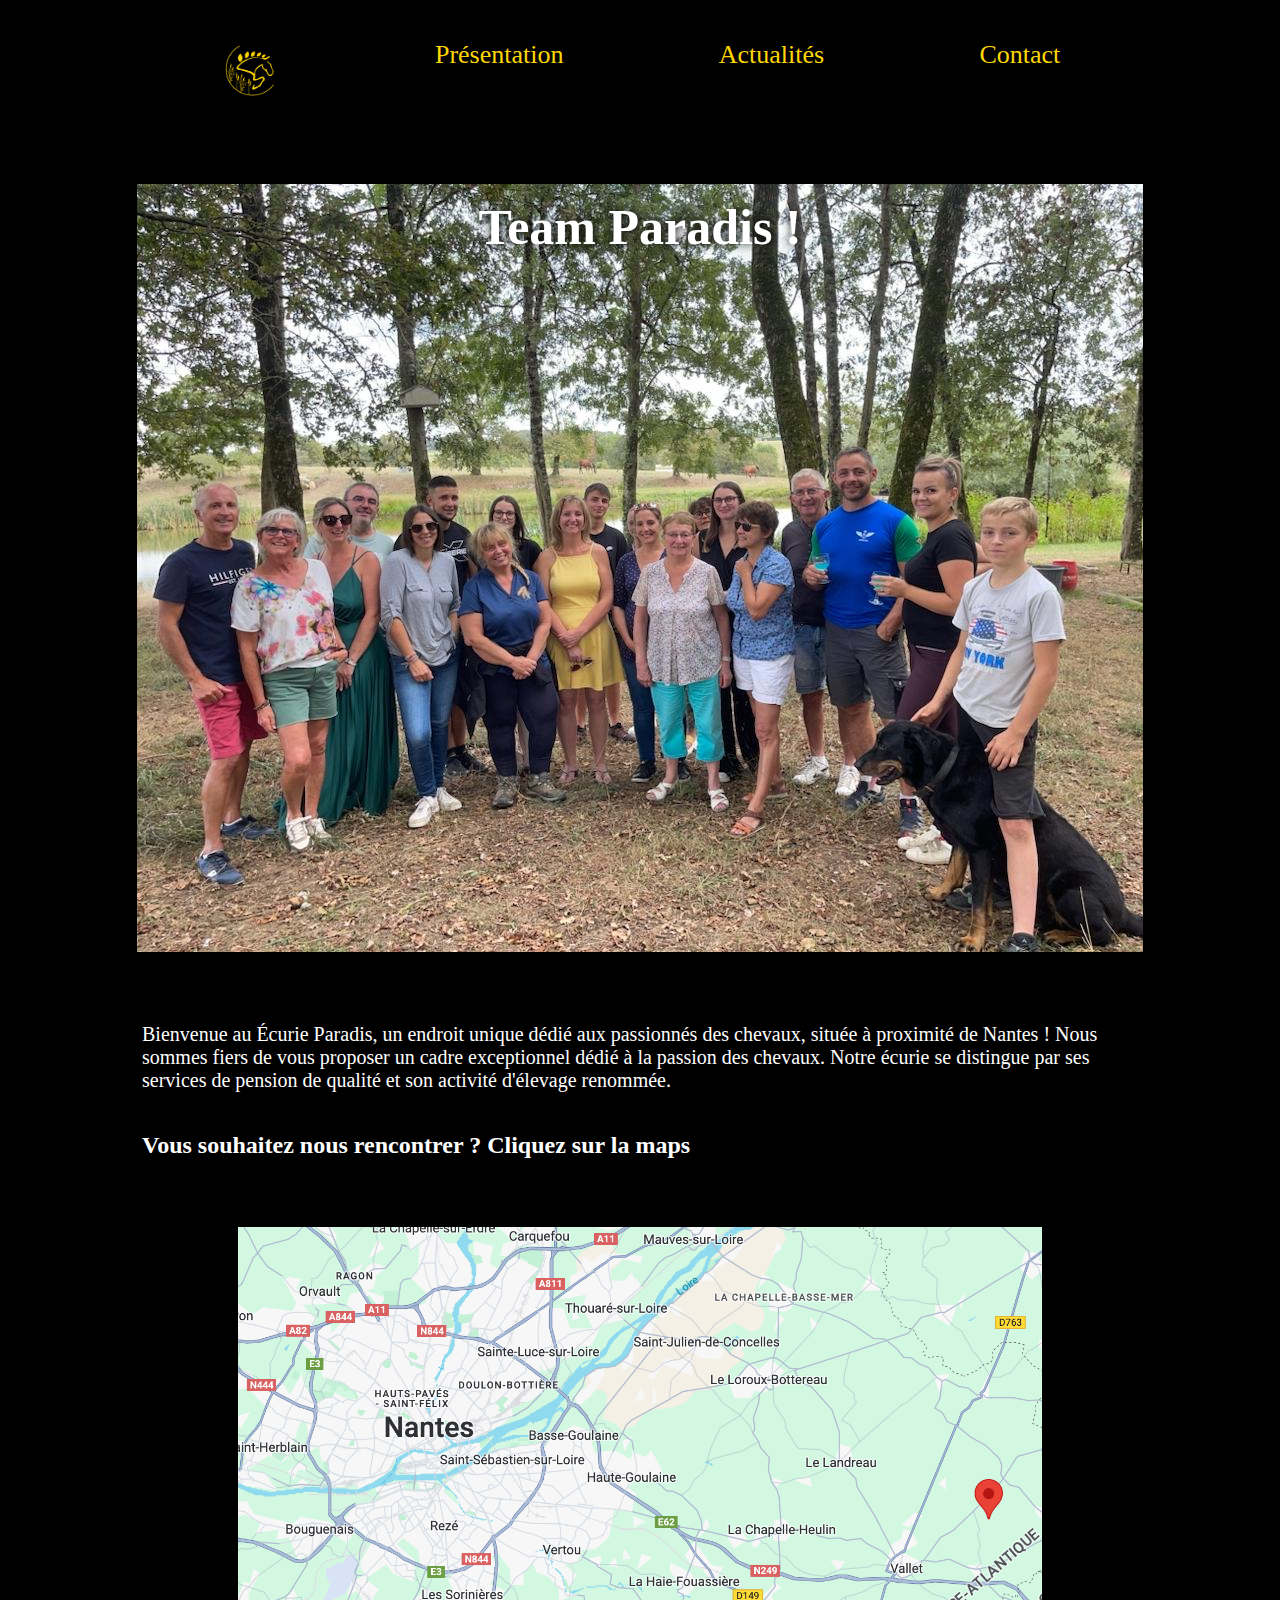
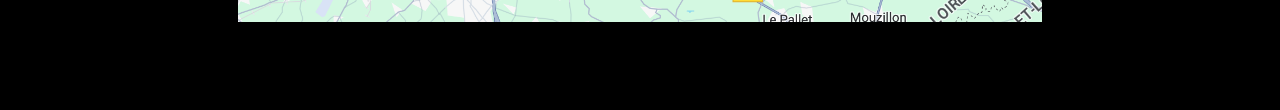
<file: Index.html>
<!DOCTYPE html>
<html lang="en">
<head>
    <meta charset="UTF-8">
    <meta name="viewport" content="width=device-width, initial-scale=1.0">
    <link rel="stylesheet" href="Style.css">
    <title>Écurie Paradis</title>
</head>
<body>
        <nav>
            <ul>
                <li><a href="index.html">
                    <img src="Image/logoecurie.png" alt="" class="logoecurie">
                </a></li>
                <li><a href="presentation.html">Présentation</a></li>
                <li><a href="Actu.html">Actualités</a></li>
                <li><a href="contact.html">Contact</a></li>
            </ul>
        </nav>
    
    <section class="banner">
        <h1>Team Paradis !</h1>
    </section> 
    <p>Bienvenue au Écurie Paradis, un endroit unique dédié aux passionnés des chevaux, située à proximité de Nantes ! Nous sommes fiers de vous proposer un cadre exceptionnel dédié à la passion des chevaux. Notre écurie se distingue par ses services de pension de qualité et son activité d'élevage renommée. </p>
    <h2>Vous souhaitez nous rencontrer ? 
        Cliquez sur la maps</h2>
    <a href="https://www.google.com/maps/dir//44330+La+Regrippi%C3%A8re/@47.1814103,-1.2205783,15z/data=!4m9!4m8!1m0!1m5!1m1!1s0x48060c71da051501:0x28b2b4c02f07bb62!2m2!1d-1.2154973!2d47.1815911!3e0?entry=ttu"><img src="Image/Maps.png" class="plan"></a>
  
</body>
</html>
</file>
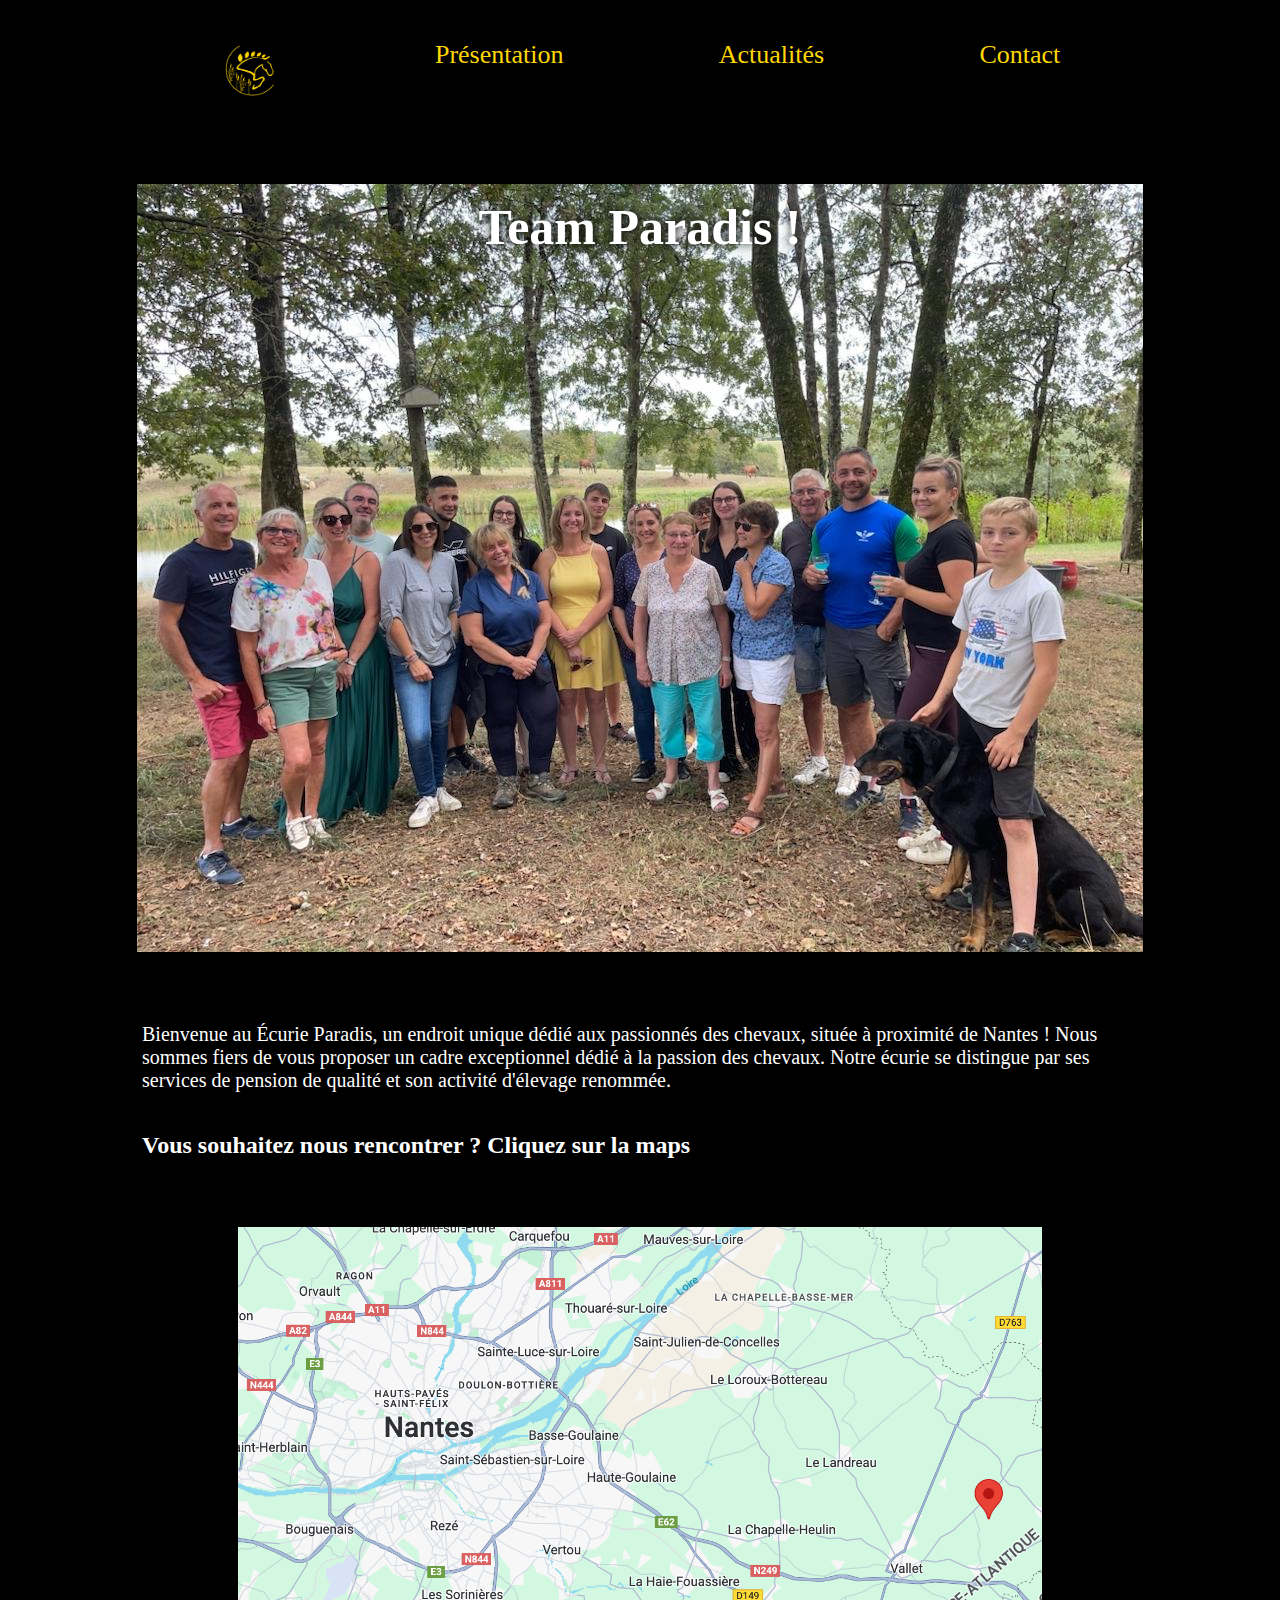
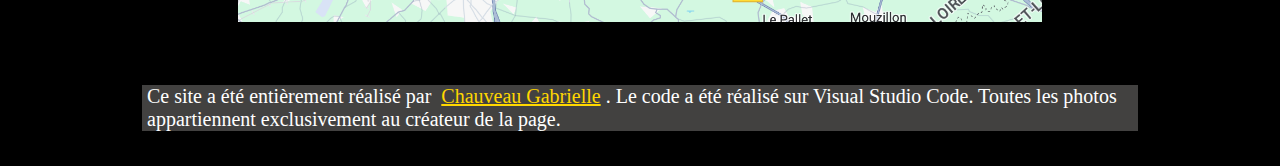
<file: index.html>
<!DOCTYPE html>
<html lang="en">
<head>
    <meta charset="UTF-8">
    <meta name="viewport" content="width=device-width, initial-scale=1.0">
    <link rel="stylesheet" href="style.css">
    <title>Écurie Paradis</title>
</head>
<body>
        <nav>
            <ul>
                <li><a href="index.html">
                    <img src="Image/logoecurie.png" alt="" class="logoecurie">
                </a></li>
                <li><a href="presentation.html">Présentation</a></li>
                <li><a href="actu.html">Actualités</a></li>
                <li><a href="contact.html">Contact</a></li>
            </ul>
        </nav>
    
    <section class="banner">
        <h1>Team Paradis !</h1>
    </section> 
    <p>Bienvenue au Écurie Paradis, un endroit unique dédié aux passionnés des chevaux, située à proximité de Nantes ! Nous sommes fiers de vous proposer un cadre exceptionnel dédié à la passion des chevaux. Notre écurie se distingue par ses services de pension de qualité et son activité d'élevage renommée. </p>
    <h2>Vous souhaitez nous rencontrer ? 
        Cliquez sur la maps</h2>
    <a href="https://www.google.com/maps/dir//44330+La+Regrippi%C3%A8re/@47.1814103,-1.2205783,15z/data=!4m9!4m8!1m0!1m5!1m1!1s0x48060c71da051501:0x28b2b4c02f07bb62!2m2!1d-1.2154973!2d47.1815911!3e0?entry=ttu"><img src="Image/Maps.png" class="plan"></a>
  
    <div class="banniere">
        <p>Ce site a été entièrement réalisé par <a class="linkedin" href="https://www.linkedin.com/in/gabrielle-chauveau/">Chauveau Gabrielle</a>. Le code a été réalisé sur Visual Studio Code. Toutes les photos appartiennent exclusivement au créateur de la page.  </p>
    </div>
    
</body>
</html>
</file>
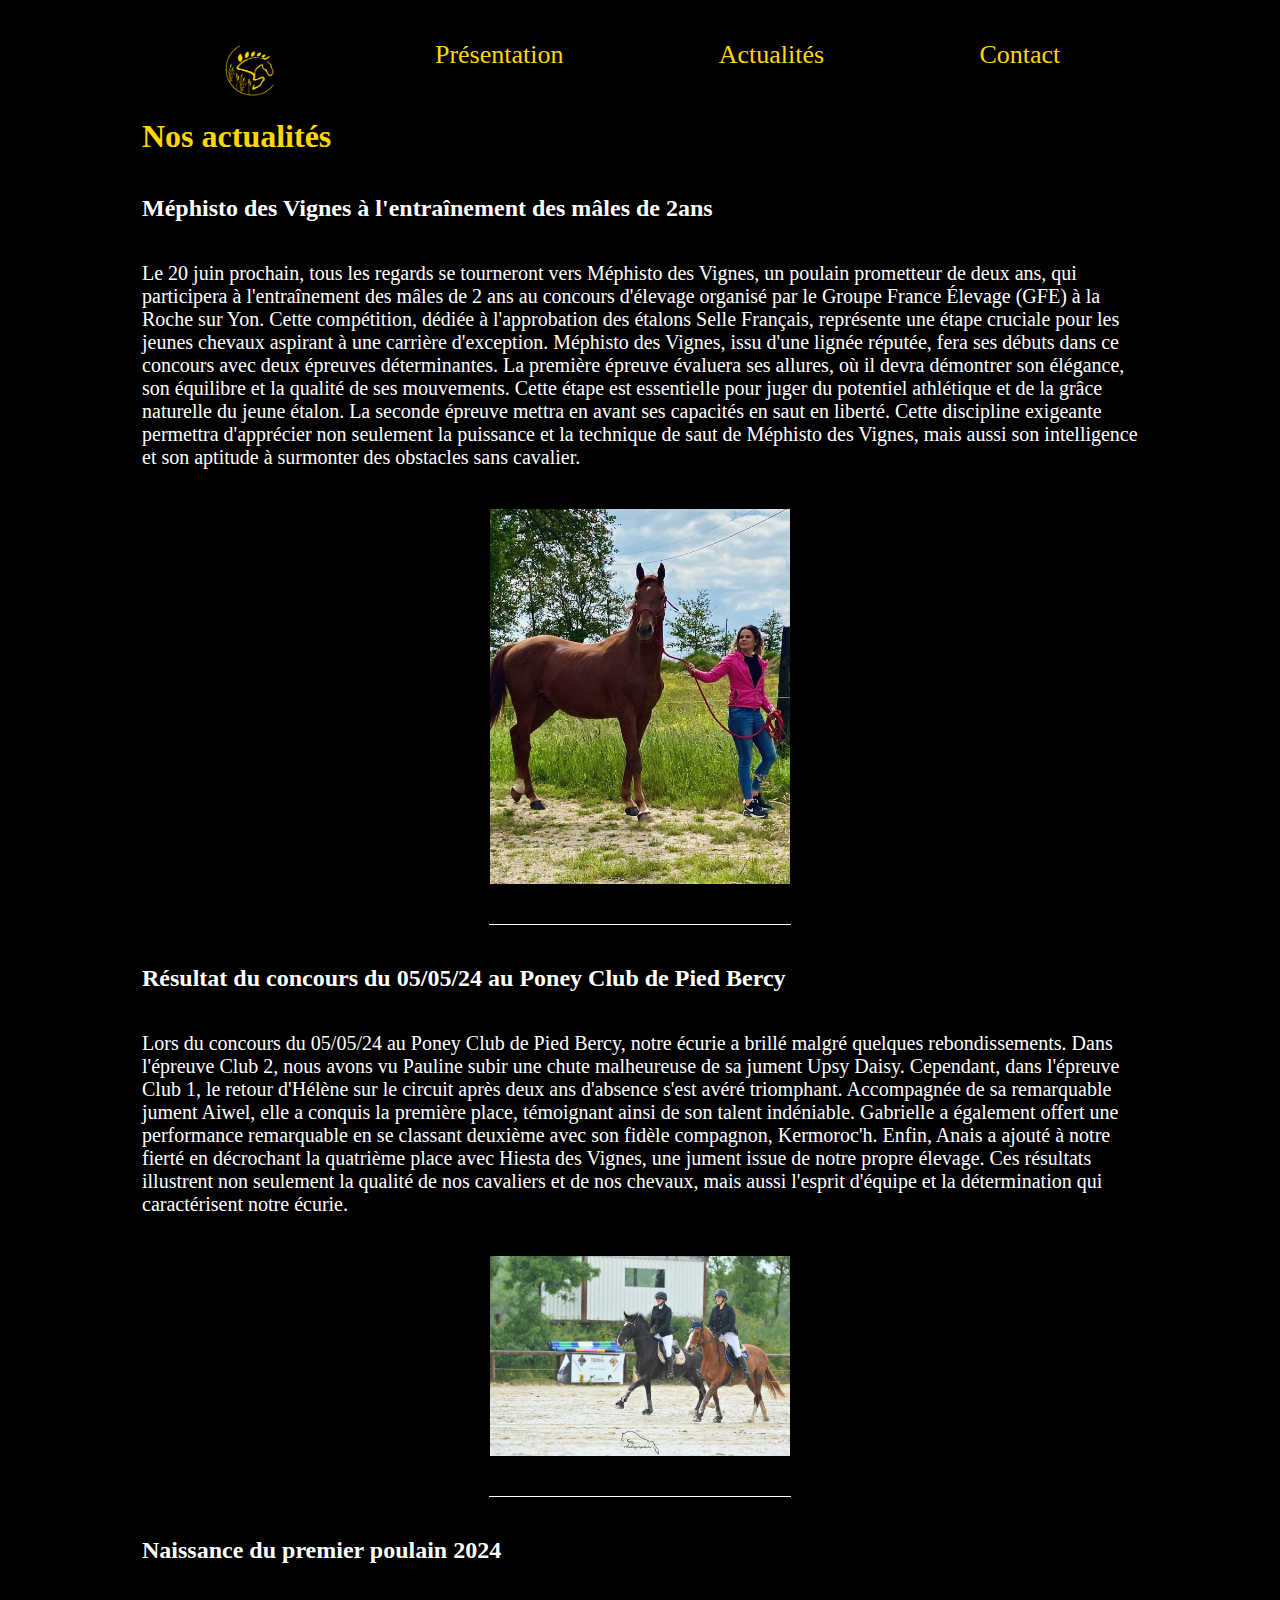
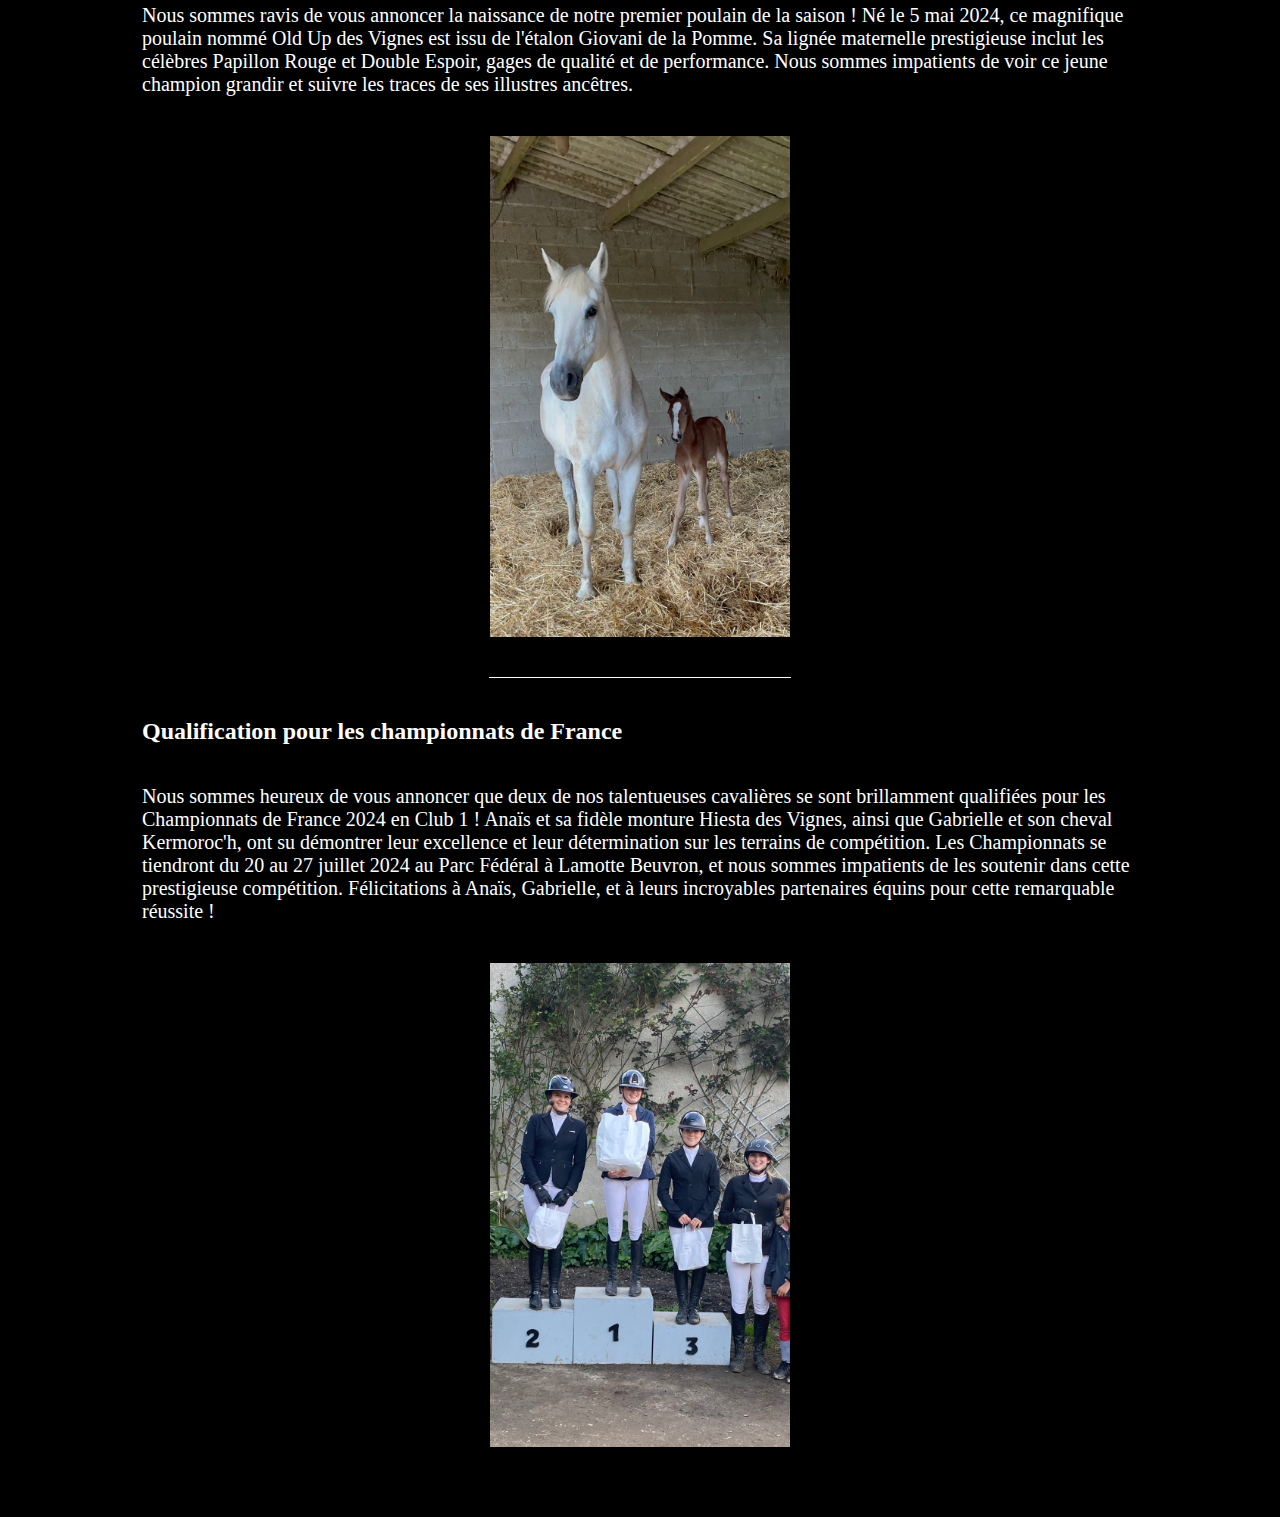
<file: Actu.html>
<!DOCTYPE html>
<html lang="fr">
<head>
    <meta charset="UTF-8">
    <meta name="viewport" content="width=device-width, initial-scale=1.0">
    <link rel="stylesheet" href="Style.css">
    <title>Actualités</title>
</head>
<body>
    <nav>
        <ul>
            <li><a href="index.html">
                <img src="Image/logoecurie.png" alt="" class="logoecurie">
            </a></li>
            <li><a href="presentation.html">Présentation</a></li>
            <li><a href="Actu.html">Actualités</a></li>
            <li><a href="contact.html">Contact</a></li>
        </ul>
    </nav>

    <h1>Nos actualités</h1>

    <h2>Méphisto des Vignes à l'entraînement des mâles de 2ans</h2>
    <p>Le 20 juin prochain, tous les regards se tourneront vers Méphisto des Vignes, un poulain prometteur de deux ans, qui participera à l'entraînement des mâles de 2 ans au concours d'élevage organisé par le Groupe France Élevage (GFE) à la Roche sur Yon. Cette compétition, dédiée à l'approbation des étalons Selle Français, représente une étape cruciale pour les jeunes chevaux aspirant à une carrière d'exception. Méphisto des Vignes, issu d'une lignée réputée, fera ses débuts dans ce concours avec deux épreuves déterminantes. La première épreuve évaluera ses allures, où il devra démontrer son élégance, son équilibre et la qualité de ses mouvements. Cette étape est essentielle pour juger du potentiel athlétique et de la grâce naturelle du jeune étalon.
    La seconde épreuve mettra en avant ses capacités en saut en liberté. Cette discipline exigeante permettra d'apprécier non seulement la puissance et la technique de saut de Méphisto des Vignes, mais aussi son intelligence et son aptitude à surmonter des obstacles sans cavalier.</p>    
    <img src="Image/mephisto.JPG" class="photoactu">

    <div class="separation"></div>
    
    <h2>Résultat du concours du 05/05/24 au Poney Club de Pied Bercy </h2> 
    <p>Lors du concours du 05/05/24 au Poney Club de Pied Bercy, notre écurie a brillé malgré quelques rebondissements. Dans l'épreuve Club 2, nous avons vu Pauline subir une chute malheureuse de sa jument Upsy Daisy. Cependant, dans l'épreuve Club 1, le retour d'Hélène sur le circuit après deux ans d'absence s'est avéré triomphant. Accompagnée de sa remarquable jument Aiwel, elle a conquis la première place, témoignant ainsi de son talent indéniable. Gabrielle a également offert une performance remarquable en se classant deuxième avec son fidèle compagnon, Kermoroc'h. Enfin, Anais a ajouté à notre fierté en décrochant la quatrième place avec Hiesta des Vignes, une jument issue de notre propre élevage. Ces résultats illustrent non seulement la qualité de nos cavaliers et de nos chevaux, mais aussi l'esprit d'équipe et la détermination qui caractérisent notre écurie.</p>
    <img src="Image/remise des prix pied bercy.JPG" class="photoactu" alt="">

    <div class="separation"></div>

    <h2>Naissance du premier poulain 2024</h2>
    <p>Nous sommes ravis de vous annoncer la naissance de notre premier poulain de la saison ! Né le 5 mai 2024, ce magnifique poulain nommé Old Up des Vignes est issu de l'étalon Giovani de la Pomme. Sa lignée maternelle prestigieuse inclut les célèbres Papillon Rouge et Double Espoir, gages de qualité et de performance. Nous sommes impatients de voir ce jeune champion grandir et suivre les traces de ses illustres ancêtres.</p>
    <img src="Image/O et R.jpg" class="photoactu" alt="">
  
    <div class="separation"></div>

    <h2>Qualification pour les championnats de France</h2>
    <p>Nous sommes heureux de vous annoncer que deux de nos talentueuses cavalières se sont brillamment qualifiées pour les Championnats de France 2024 en Club 1 ! Anaïs et sa fidèle monture Hiesta des Vignes, ainsi que Gabrielle et son cheval Kermoroc'h, ont su démontrer leur excellence et leur détermination sur les terrains de compétition. Les Championnats se tiendront du 20 au 27 juillet 2024 au Parc Fédéral à Lamotte Beuvron, et nous sommes impatients de les soutenir dans cette prestigieuse compétition. Félicitations à Anaïs, Gabrielle, et à leurs incroyables partenaires équins pour cette remarquable réussite !</p>
    <img src="Image/concours Grande.jpeg" class="photoactu" alt="">
</body>
</html>
</file>
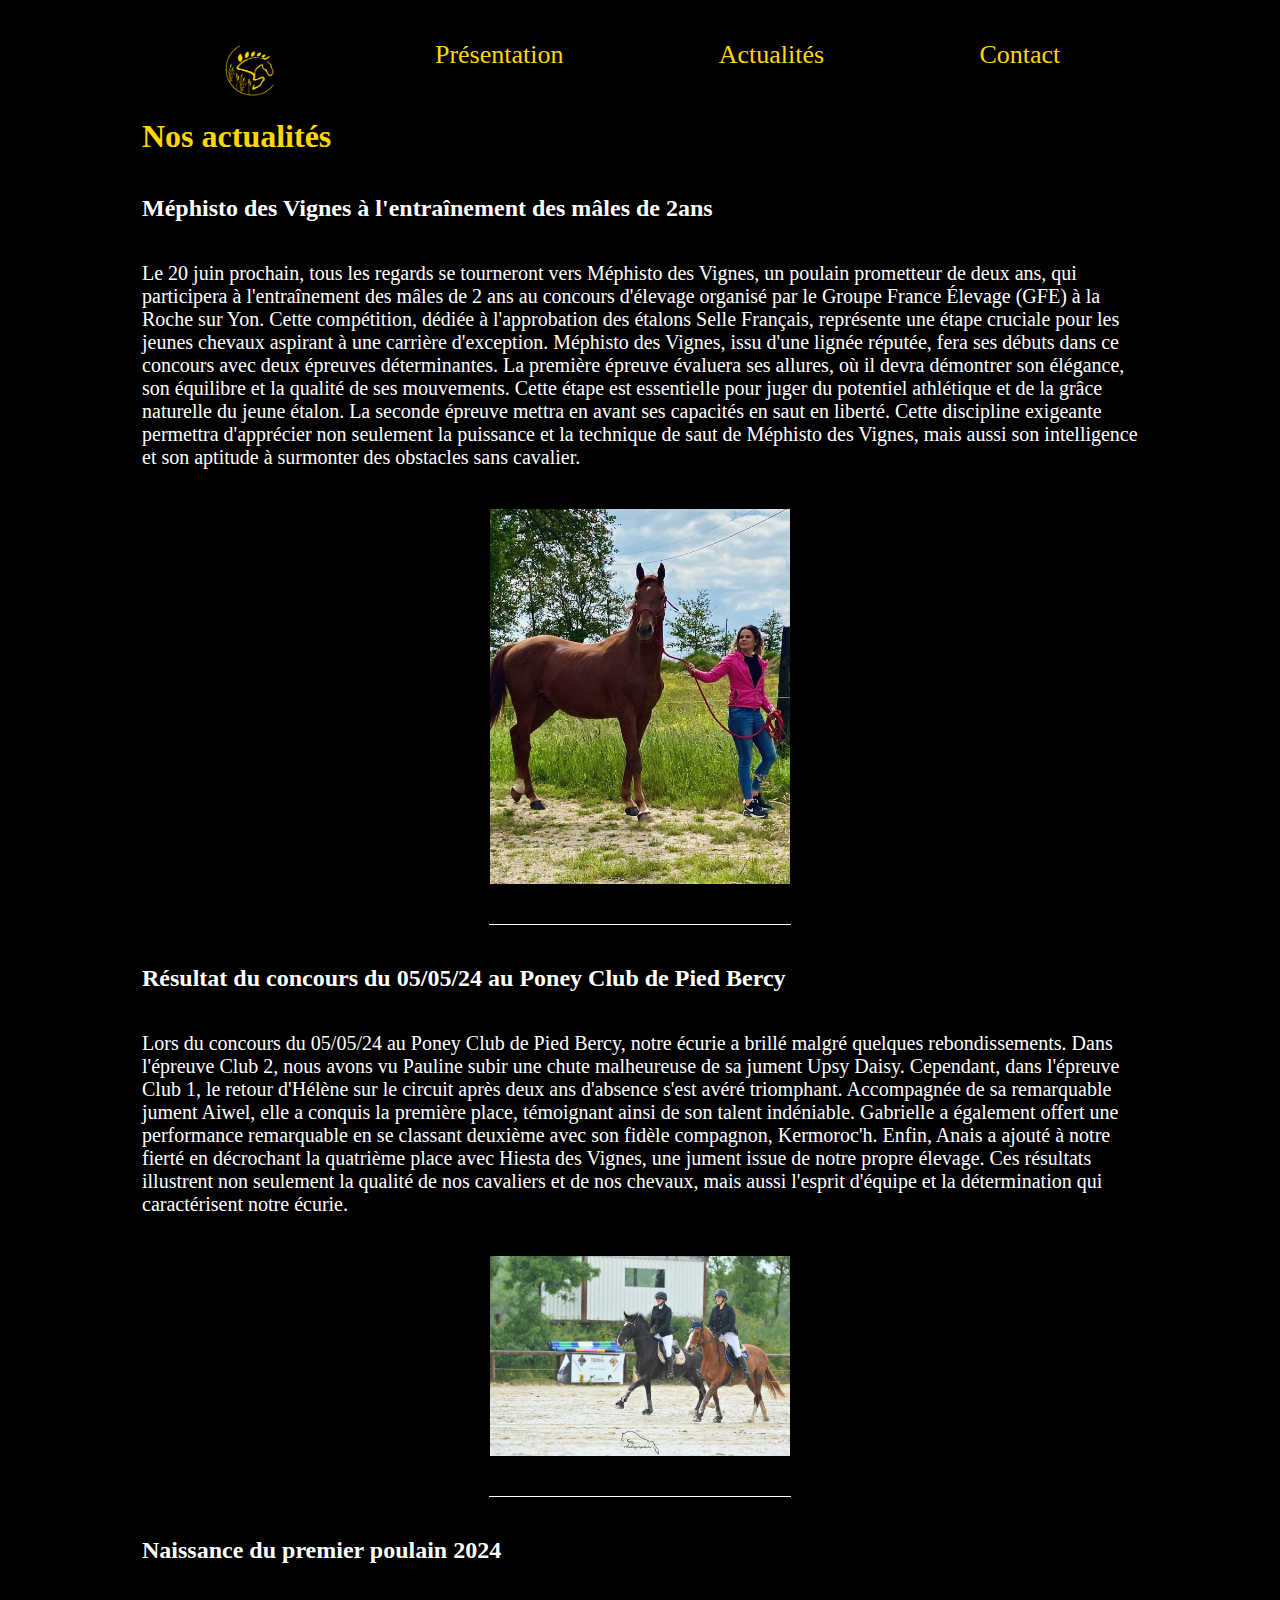
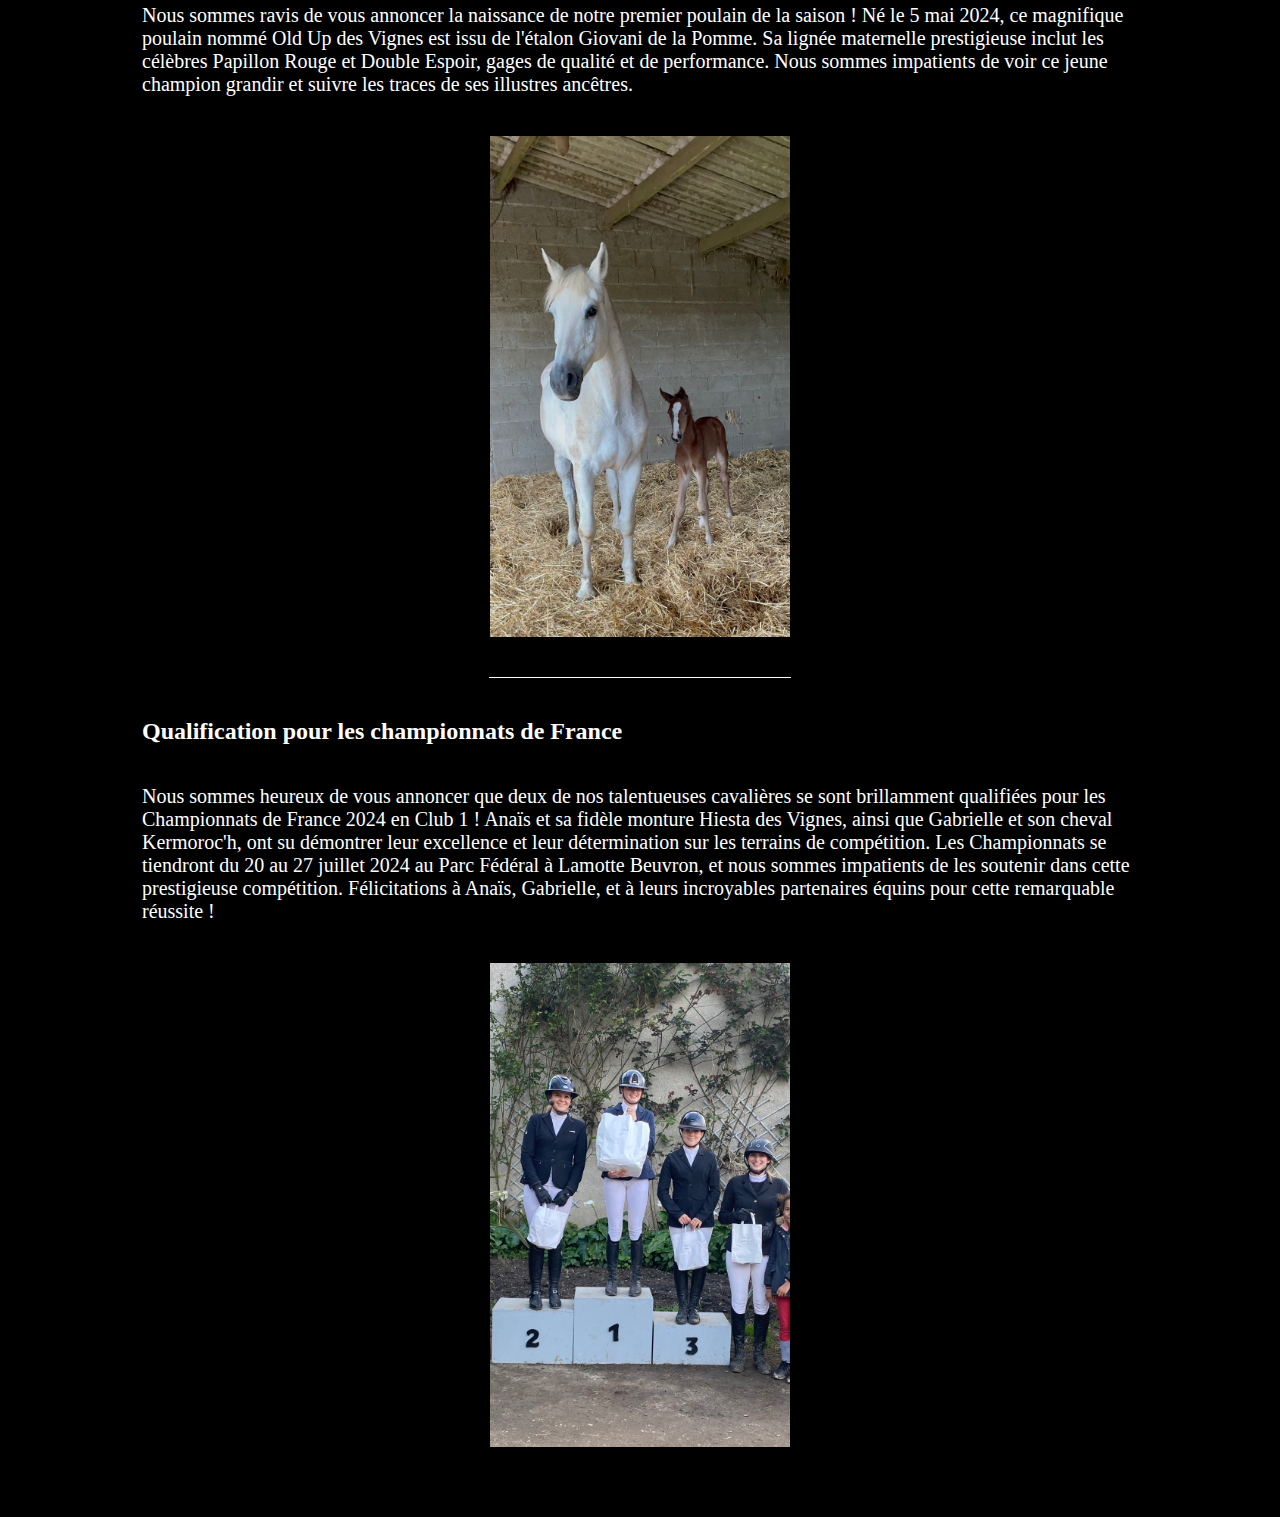
<file: actu.html>
<!DOCTYPE html>
<html lang="fr">
<head>
    <meta charset="UTF-8">
    <meta name="viewport" content="width=device-width, initial-scale=1.0">
    <link rel="stylesheet" href="style.css">
    <title>Actualités</title>
</head>
<body>
    <nav>
        <ul>
            <li><a href="index.html">
                <img src="Image/logoecurie.png" alt="" class="logoecurie">
            </a></li>
            <li><a href="presentation.html">Présentation</a></li>
            <li><a href="actu.html">Actualités</a></li>
            <li><a href="contact.html">Contact</a></li>
        </ul>
    </nav>

    <h1>Nos actualités</h1>

    <h2>Méphisto des Vignes à l'entraînement des mâles de 2ans</h2>
    <p>Le 20 juin prochain, tous les regards se tourneront vers Méphisto des Vignes, un poulain prometteur de deux ans, qui participera à l'entraînement des mâles de 2 ans au concours d'élevage organisé par le Groupe France Élevage (GFE) à la Roche sur Yon. Cette compétition, dédiée à l'approbation des étalons Selle Français, représente une étape cruciale pour les jeunes chevaux aspirant à une carrière d'exception. Méphisto des Vignes, issu d'une lignée réputée, fera ses débuts dans ce concours avec deux épreuves déterminantes. La première épreuve évaluera ses allures, où il devra démontrer son élégance, son équilibre et la qualité de ses mouvements. Cette étape est essentielle pour juger du potentiel athlétique et de la grâce naturelle du jeune étalon.
    La seconde épreuve mettra en avant ses capacités en saut en liberté. Cette discipline exigeante permettra d'apprécier non seulement la puissance et la technique de saut de Méphisto des Vignes, mais aussi son intelligence et son aptitude à surmonter des obstacles sans cavalier.</p>    
    <img src="Image/mephisto.JPG" class="photoactu">

    <div class="separation"></div>
    
    <h2>Résultat du concours du 05/05/24 au Poney Club de Pied Bercy </h2> 
    <p>Lors du concours du 05/05/24 au Poney Club de Pied Bercy, notre écurie a brillé malgré quelques rebondissements. Dans l'épreuve Club 2, nous avons vu Pauline subir une chute malheureuse de sa jument Upsy Daisy. Cependant, dans l'épreuve Club 1, le retour d'Hélène sur le circuit après deux ans d'absence s'est avéré triomphant. Accompagnée de sa remarquable jument Aiwel, elle a conquis la première place, témoignant ainsi de son talent indéniable. Gabrielle a également offert une performance remarquable en se classant deuxième avec son fidèle compagnon, Kermoroc'h. Enfin, Anais a ajouté à notre fierté en décrochant la quatrième place avec Hiesta des Vignes, une jument issue de notre propre élevage. Ces résultats illustrent non seulement la qualité de nos cavaliers et de nos chevaux, mais aussi l'esprit d'équipe et la détermination qui caractérisent notre écurie.</p>
    <img src="Image/remise des prix pied bercy.JPG" class="photoactu" alt="">

    <div class="separation"></div>

    <h2>Naissance du premier poulain 2024</h2>
    <p>Nous sommes ravis de vous annoncer la naissance de notre premier poulain de la saison ! Né le 5 mai 2024, ce magnifique poulain nommé Old Up des Vignes est issu de l'étalon Giovani de la Pomme. Sa lignée maternelle prestigieuse inclut les célèbres Papillon Rouge et Double Espoir, gages de qualité et de performance. Nous sommes impatients de voir ce jeune champion grandir et suivre les traces de ses illustres ancêtres.</p>
    <img src="Image/O et R.jpg" class="photoactu" alt="">
  
    <div class="separation"></div>

    <h2>Qualification pour les championnats de France</h2>
    <p>Nous sommes heureux de vous annoncer que deux de nos talentueuses cavalières se sont brillamment qualifiées pour les Championnats de France 2024 en Club 1 ! Anaïs et sa fidèle monture Hiesta des Vignes, ainsi que Gabrielle et son cheval Kermoroc'h, ont su démontrer leur excellence et leur détermination sur les terrains de compétition. Les Championnats se tiendront du 20 au 27 juillet 2024 au Parc Fédéral à Lamotte Beuvron, et nous sommes impatients de les soutenir dans cette prestigieuse compétition. Félicitations à Anaïs, Gabrielle, et à leurs incroyables partenaires équins pour cette remarquable réussite !</p>
    <img src="Image/concours Grande.jpeg" class="photoactu" alt="">

    

</body>
</html>
</file>
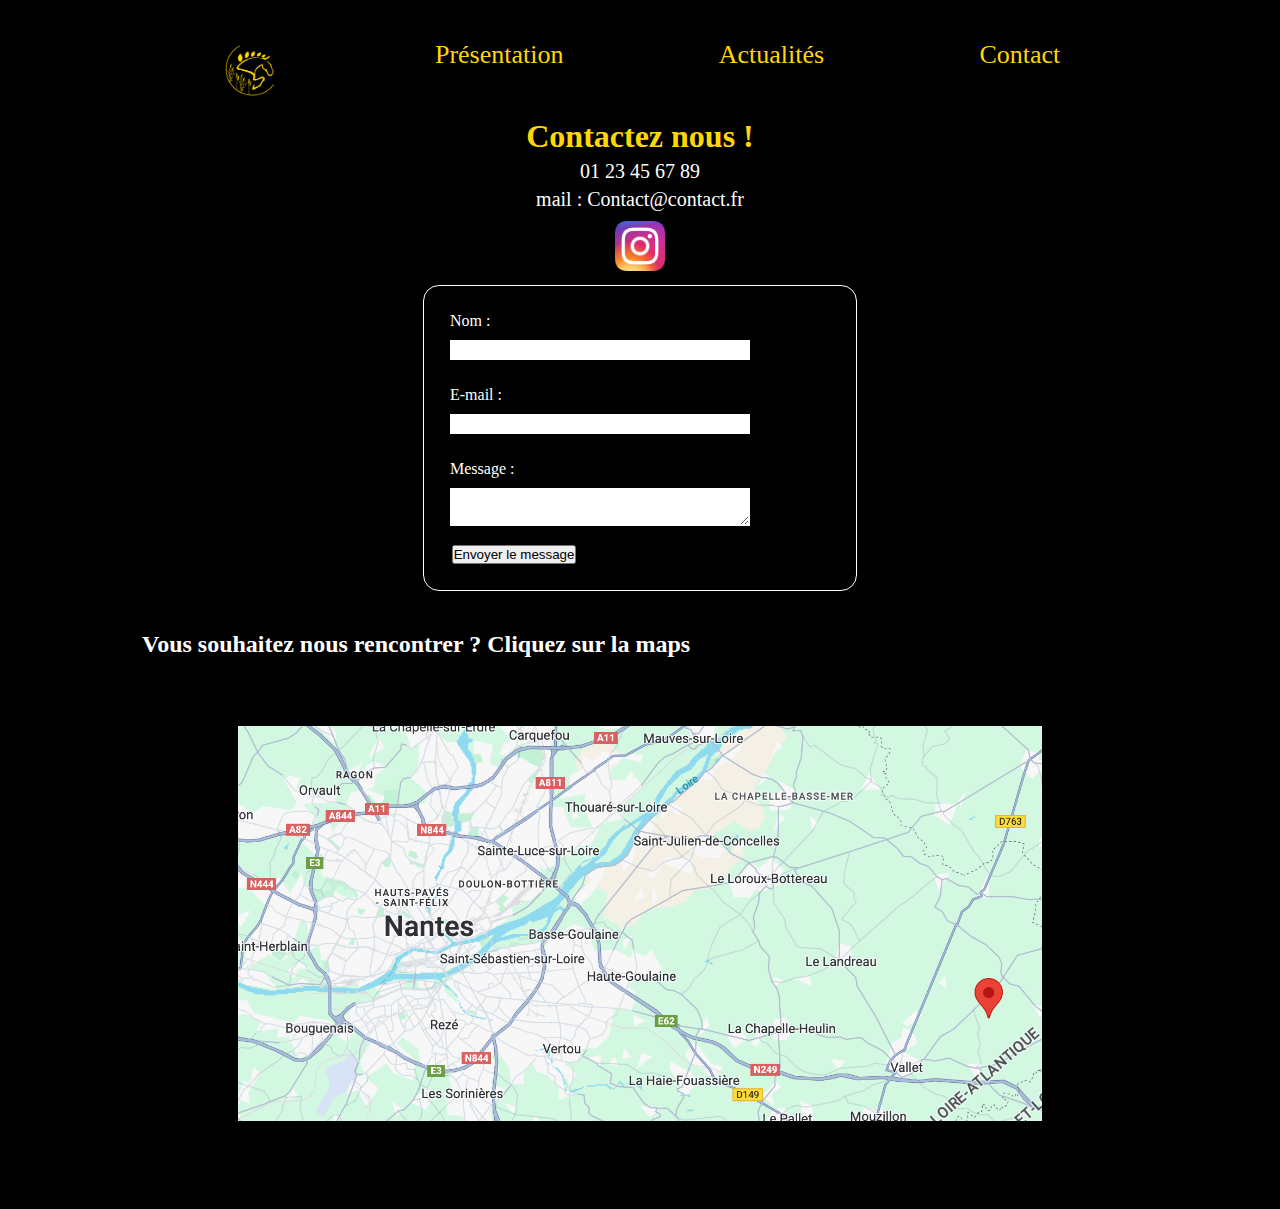
<file: contact.html>
<!DOCTYPE html>
<html lang="en">
<head>
    <meta charset="UTF-8">
    <meta name="viewport" content="width=device-width, initial-scale=1.0">
    <link rel="stylesheet" href="style.css">
    <title>Contact</title>
</head>
<body>
    <nav>
        <ul>
          <li><a href="index.html">
            <img src="Image/logoecurie.png" alt="" class="logoecurie">
        </a></li>
            <li><a href="presentation.html">Présentation</a></li>
            <li><a href="actu.html">Actualités</a></li>
            <li><a href="contact.html">Contact</a></li>
        </ul>
    </nav>
    <div class="entete"> 
      <h1>Contactez nous ! </h1>
      <p>01 23 45 67 89</p>
      <p>mail : Contact@contact.fr</p>
      <a href="https://www.instagram.com/ecurie_paradis/"> <img class="logors" src="Image/logo insta.png"></a>
    </div>  
    
    <form action="contact.html" method="post">

      
        <ul>
          <li>
            <label for="name">Nom&nbsp;:</label>
            <input type="text" id="name" name="user_name" />
          </li>
          <li>
            <label for="mail">E-mail&nbsp;:</label>
            <input type="email" id="mail" name="user_mail" />
          </li>
          <li>
            <label for="msg">Message&nbsp;:</label>
            <textarea id="msg" name="user_message"></textarea>
          </li>
        </ul>
        <div class="button">
            <button type="submit">Envoyer le message</button>
          </div>
      </form>

    
  
    <h2>Vous souhaitez nous rencontrer ? 
      Cliquez sur la maps</h2>
    <a href="https://www.google.com/maps/dir//44330+La+Regrippi%C3%A8re/@47.1814103,-1.2205783,15z/data=!4m9!4m8!1m0!1m5!1m1!1s0x48060c71da051501:0x28b2b4c02f07bb62!2m2!1d-1.2154973!2d47.1815911!3e0?entry=ttu"><img src="Image/Maps.png" img class="plan"> </a>
    


</body>
</html>
</file>
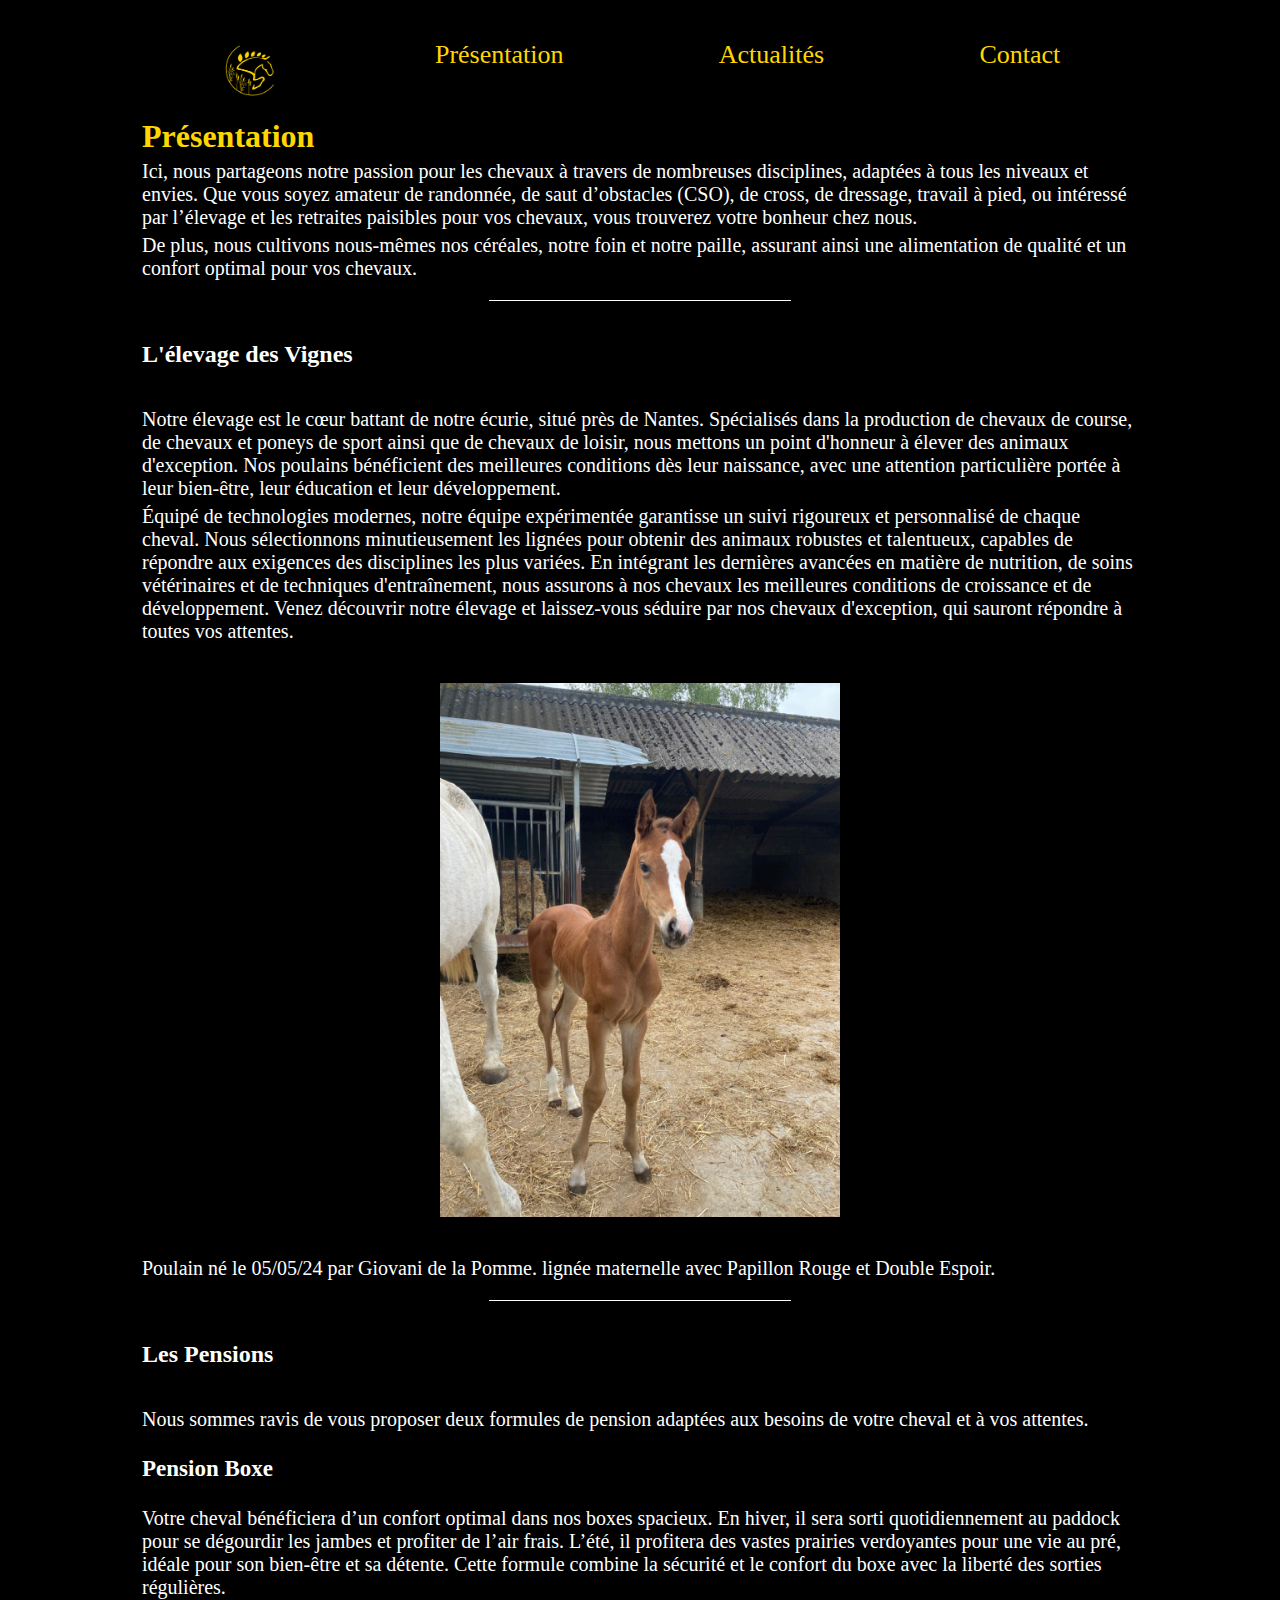
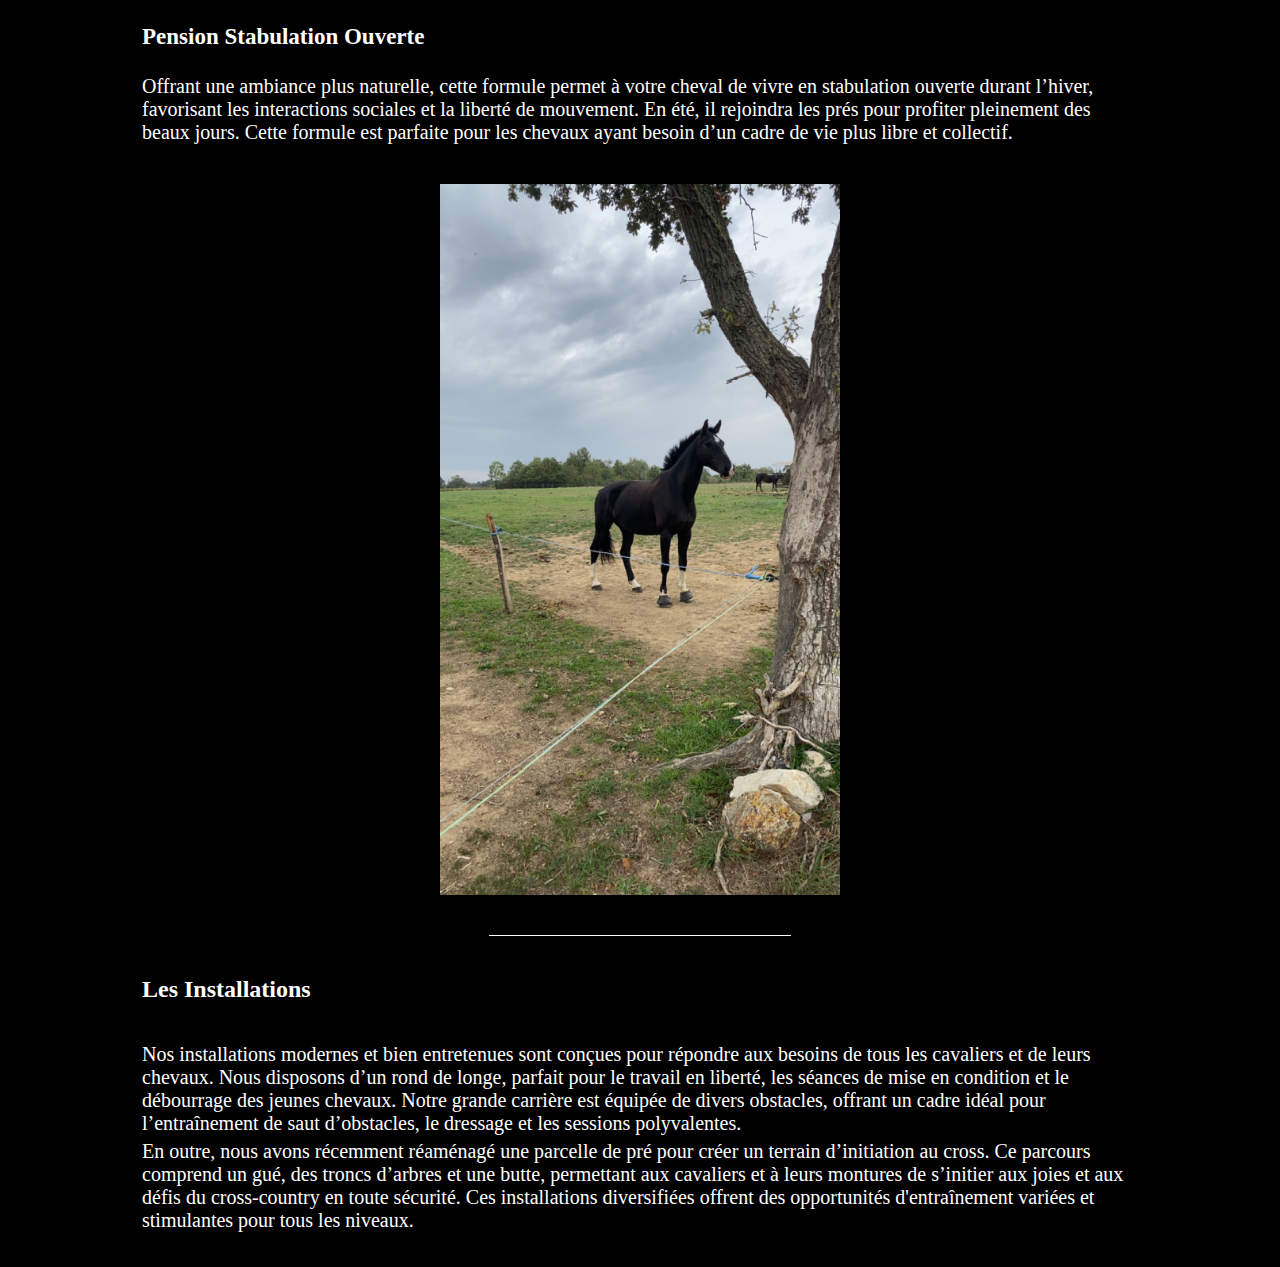
<file: presentation.html>
<!DOCTYPE html>
<html lang="en">
<head>
    <meta charset="UTF-8">
    <meta name="viewport" content="width=device-width, initial-scale=1.0">
    <link rel="stylesheet" href="style.css">
    <title>Présentation</title>
</head>
<body>
    <nav>
        <ul>
            <li>
                <a href="index.html">
                    <img src="Image/logoecurie.png" alt="" class="logoecurie">
                </a>
            </li>
            <li><a href="presentation.html">Présentation</a></li>
            <li><a href="actu.html">Actualités</a></li>
            <li><a href="contact.html">Contact</a></li>
        </ul>
    </nav>


    <h1>Présentation</h1>
    <p>Ici, nous partageons notre passion pour les chevaux à travers de nombreuses disciplines, adaptées à tous les niveaux et envies. Que vous soyez amateur de randonnée, de saut d’obstacles (CSO), de cross, de dressage, travail à pied, ou intéressé par l’élevage et les retraites paisibles pour vos chevaux, vous trouverez votre bonheur chez nous.</p>
    <p>De plus, nous cultivons nous-mêmes nos céréales, notre foin et notre paille, assurant ainsi une alimentation de qualité et un confort optimal pour vos chevaux.</p>

    <div class="separation"></div>

    <h2>L'élevage des Vignes</h2>
   
    <p>Notre élevage est le cœur battant de notre écurie, situé près de Nantes. Spécialisés dans la production de chevaux de course, de chevaux et poneys de sport ainsi que de chevaux de loisir, nous mettons un point d'honneur à élever des animaux d'exception. Nos poulains bénéficient des meilleures conditions dès leur naissance, avec une attention particulière portée à leur bien-être, leur éducation et leur développement.</p>
    <p>Équipé de technologies modernes, notre équipe expérimentée garantisse un suivi rigoureux et personnalisé de chaque cheval. Nous sélectionnons minutieusement les lignées pour obtenir des animaux robustes et talentueux, capables de répondre aux exigences des disciplines les plus variées. En intégrant les dernières avancées en matière de nutrition, de soins vétérinaires et de techniques d'entraînement, nous assurons à nos chevaux les meilleures conditions de croissance et de développement. Venez découvrir notre élevage et laissez-vous séduire par nos chevaux d'exception, qui sauront répondre à toutes vos attentes.</p>
   
    <img src="Image/oup.jpeg" class="photopres">

    <p>Poulain né le 05/05/24 par Giovani de la Pomme. lignée maternelle avec Papillon Rouge et Double Espoir.</p> 

    <div class="separation"></div>

    <h2>Les Pensions</h2>
    
    <p>Nous sommes ravis de vous proposer deux formules de pension adaptées aux besoins de votre cheval et à vos attentes.</p>
   
    <h3>Pension Boxe</h3>
    
    <p>Votre cheval bénéficiera d’un confort optimal dans nos boxes spacieux. En hiver, il sera sorti quotidiennement au paddock pour se dégourdir les jambes et profiter de l’air frais. L’été, il profitera des vastes prairies verdoyantes pour une vie au pré, idéale pour son bien-être et sa détente. Cette formule combine la sécurité et le confort du boxe avec la liberté des sorties régulières.</p>
    
    <h3>Pension Stabulation Ouverte</h3>
    
    <p>Offrant une ambiance plus naturelle, cette formule permet à votre cheval de vivre en stabulation ouverte durant l’hiver, favorisant les interactions sociales et la liberté de mouvement. En été, il rejoindra les prés pour profiter pleinement des beaux jours. Cette formule est parfaite pour les chevaux ayant besoin d’un cadre de vie plus libre et collectif.</p>
   
    <img src="Image/Pré K.JPG" class="photopres">
    
    <div class="separation"></div>

    <h2>Les Installations</h2>
    <p>Nos installations modernes et bien entretenues sont conçues pour répondre aux besoins de tous les cavaliers et de leurs chevaux. Nous disposons d’un rond de longe, parfait pour le travail en liberté, les séances de mise en condition et le débourrage des jeunes chevaux. Notre grande carrière est équipée de divers obstacles, offrant un cadre idéal pour l’entraînement de saut d’obstacles, le dressage et les sessions polyvalentes.</p>
    <p>En outre, nous avons récemment réaménagé une parcelle de pré pour créer un terrain d’initiation au cross. Ce parcours comprend un gué, des troncs d’arbres et une butte, permettant aux cavaliers et à leurs montures de s’initier aux joies et aux défis du cross-country en toute sécurité. Ces installations diversifiées offrent des opportunités d'entraînement variées et stimulantes pour tous les niveaux.</p>

    

</body>
</html>
</file>
<file: Style.css>
*{
    margin: 5px;
    padding : 0
}

body {
    background-color: #000000;
    padding: 20px 10%;
    
 }

 body{
  @media screen and {max-width: 500px}
}

nav.menu-desktop{
  display:flex;
  flex-direction: row;
  justify-content: space-between;
}
nav.menu-mobile{
  display: none;
}
@media screen and (max-width: 500px) {
  nav.menu-desktop{
    display: none;
  }
  nav.menu-mobile{
    display: flex;
    flex-direction: column;
    justify-content: flex-start;
  }
}

.separation{
  width: 30%;
  border-bottom: white 1px solid;
  margin: auto;
  margin-top: 20px;
}

 nav a {
    color: #ffd700;
    text-decoration: none;
 }

 nav ul {
    list-style-type: none;
    display: flex; 
    justify-content: space-around; 
    font-size: 26px; 
}
p {
    font-size: 20px
}

h1 {
    color: #ffd700;
    margin-top: 50;
    margin-bottom: 50;
}

h2 {
   color: #ffffff;
    margin-top: 40px;
    margin-bottom: 40px;
}

h3{ 
   color: #ffffff;
    margin-top: 25px;
    margin-bottom: 25px;
    font-size:23px
}

p{ 
  color: #ffffff;
}

section.banner {
    background-image: url(Image/teams.JPG);
    min-height: 100vh;
    background-repeat: no-repeat;
    background-position: center;
    display: flex;
    justify-content: center;
    align-items: flex-start;
    margin: 5px 0;
}
section.banner h1{
    text-align: center;
    font-size: 50px;
    color: rgb(255, 255, 255);
    margin-top: 80px;
    text-shadow: 0px 0px 10px black;
}
img.plan,img.team,img.photopres,img.photoactu {
  margin: 40px auto;
  display: block;
}

img.logors {width: 50px; border-radius: 5px;}

img.plan {
  width: 80%;
  margin-top: 10px;
}

img.team {
  width: 800px;
  margin-bottom: 20px;
}

img.photopres {
  width: 400px;
}

img.logoecurie{width: 50px;}

img.photoactu {
    width: 300px;
   }

div.banniere {
        margin-bottom: 5px;
        background-color: rgb(66, 65, 64);
      }

      a.linkedin {
        color: #ffd700;
      }    

nav ul {
    list-style-type: none;
    display: flex;
    justify-content: space-around; 
    font-size: 26px; 
}

div.entete {
  text-align: center;

}

form {
        margin: 0 auto;
        width: 400px;
        padding: 1em;
        border: 1px solid #ffffff;
        border-radius: 1em;
      }
      
      ul {
        list-style: none;
        padding: 0;
        margin: 0;
      }
      
      form li + li {
        margin-top: 1em;
      }
      
      label {
        display: inline-block;
        width: 90px;
        color: #ffffff;
      }
      
      input,
      textarea {
        color: #000000;
        font: 1em sans-serif;
        width: 300px;
        box-sizing: border-box;
        border: 1px solid #ffffff;
      }
      
      input:focus,
      textarea:focus {
        border-color: #ffd700;
      }
      
      textarea {
        color: #000000;
        vertical-align: top;
        height: 5em;
        resize: vertical;
      }
      .button {
        padding-left: 90px; 
      }  
      button {
        margin-left: 0.5em;
      }
</file>
<file: style.css>
*{
    margin: 5px;
    padding : 0
}

body {
    background-color: #000000;
    padding: 20px 10%;
    
 }

 body{
  @media screen and {max-width: 500px}
}

nav.menu-desktop{
  display:flex;
  flex-direction: row;
  justify-content: space-between;
}
nav.menu-mobile{
  display: none;
}
@media screen and (max-width: 500px) {
  nav.menu-desktop{
    display: none;
  }
  nav.menu-mobile{
    display: flex;
    flex-direction: column;
    justify-content: flex-start;
  }
}

.separation{
  width: 30%;
  border-bottom: white 1px solid;
  margin: auto;
  margin-top: 20px;
}

 nav a {
    color: #ffd700;
    text-decoration: none;
 }

 nav ul {
    list-style-type: none;
    display: flex; 
    justify-content: space-around; 
    font-size: 26px; 
}
p {
    font-size: 20px
}

h1 {
    color: #ffd700;
    margin-top: 50;
    margin-bottom: 50;
}

h2 {
   color: #ffffff;
    margin-top: 40px;
    margin-bottom: 40px;
}

h3{ 
   color: #ffffff;
    margin-top: 25px;
    margin-bottom: 25px;
    font-size:23px
}

p{ 
  color: #ffffff;
}

section.banner {
    background-image: url(Image/teams.JPG);
    min-height: 100vh;
    background-repeat: no-repeat;
    background-position: center;
    display: flex;
    justify-content: center;
    align-items: flex-start;
    margin: 5px 0;
}
section.banner h1{
    text-align: center;
    font-size: 50px;
    color: rgb(255, 255, 255);
    margin-top: 80px;
    text-shadow: 0px 0px 10px black;
}
img.plan,img.team,img.photopres,img.photoactu {
  margin: 40px auto;
  display: block;
}

img.logors {width: 50px; border-radius: 5px;}

img.plan {
  width: 80%;
  margin-top: 10px;
}

img.team {
  width: 800px;
  margin-bottom: 20px;
}

img.photopres {
  width: 400px;
}

img.logoecurie{width: 50px;}

img.photoactu {
    width: 300px;
   }

div.banniere {
        margin-bottom: 5px;
        background-color: rgb(66, 65, 64);
      }

      a.linkedin {
        color: #ffd700;
      }    

nav ul {
    list-style-type: none;
    display: flex;
    justify-content: space-around; 
    font-size: 26px; 
}

div.entete {
  text-align: center;
}

    
form {
        margin: 0 auto;
        width: 400px;
        padding: 1em;
        border: 1px solid #ffffff;
        border-radius: 1em;
      }
      
      ul {
        list-style: none;
        padding: 0;
        margin: 0;
      }
      
      form li + li {
        margin-top: 1em;
      }
      
      label {
        display: inline-block;
        width: 90px;
        color: #ffffff;
      }

    input,
      textarea {
        color: #000000;
        font: 1em sans-serif;
        width: 300px;
        box-sizing: border-box;
        border: 1px solid #ffffff;
      }
     
    
      }
      .button {
        padding-left: 90px; 
      }  
      button {
        margin-left: 0.5em;
      }
</file>
